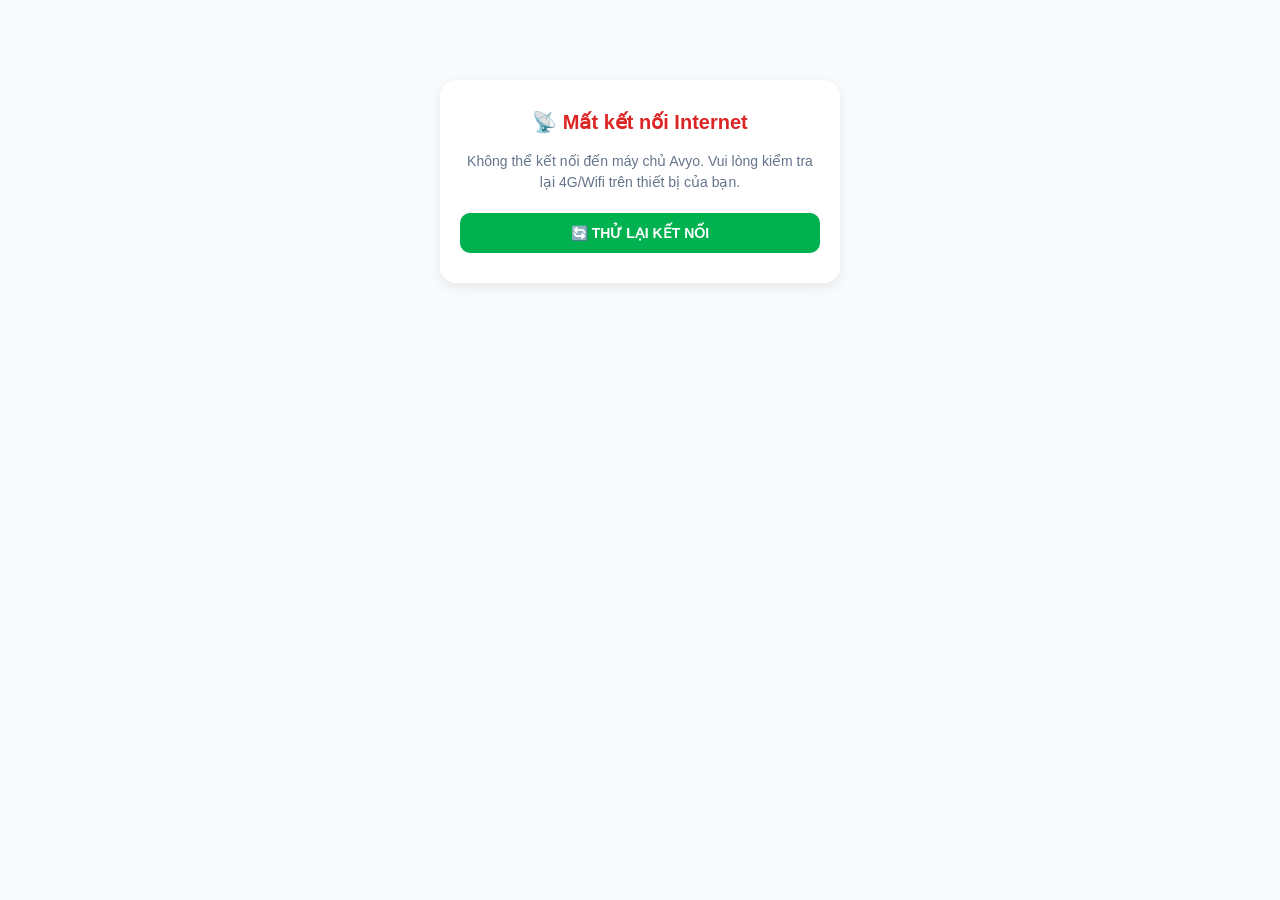
<file: offline.html>
<!DOCTYPE html>
<html lang="vi">
<head>
  <meta charset="UTF-8">
  <meta name="viewport" content="width=device-width, initial-scale=1.0">
  <title>Avyo - Mất kết nối</title>
  <style>
    body { 
      font-family: -apple-system, BlinkMacSystemFont, "Segoe UI", Roboto, sans-serif; 
      text-align: center; 
      padding: 20px; 
      background: #f8fafc; 
      color: #334155; 
      margin: 0; 
    }
    .offline-card { 
      background: white; 
      padding: 30px 20px; 
      border-radius: 16px; 
      max-width: 360px; 
      margin: 60px auto 0 auto; 
      box-shadow: 0 4px 12px rgba(0,0,0,0.08); 
    }
    h2 { color: #dc2626; margin-top: 0; font-size: 20px; }
    p { font-size: 14px; color: #64748b; line-height: 1.5; margin-bottom: 20px; }
    button { 
      background: #00b14f; 
      color: white; 
      border: none; 
      padding: 12px 24px; 
      border-radius: 10px; 
      font-weight: bold; 
      cursor: pointer; 
      font-size: 14px; 
      width: 100%; 
    }
  </style>
</head>
<body>
  <div class="offline-card">
    <h2>📡 Mất kết nối Internet</h2>
    <p>Không thể kết nối đến máy chủ Avyo. Vui lòng kiểm tra lại 4G/Wifi trên thiết bị của bạn.</p>
    <button onclick="retryConnection()">🔄 THỬ LẠI KẾT NỐI</button>
  </div>

  <script>
    function retryConnection() {
      if (navigator.onLine) {
        window.location.href = './';
      } else {
        alert('⚠️ Thiết bị vẫn chưa có kết nối Internet. Vui lòng bật 4G/Wifi rồi bấm lại!');
      }
    }

    // Tự động quay về ứng dụng ngay khi máy kết nối lại mạng thành công
    window.addEventListener('online', () => {
      window.location.href = './';
    });
  </script>
</body>
</html>
</file>
